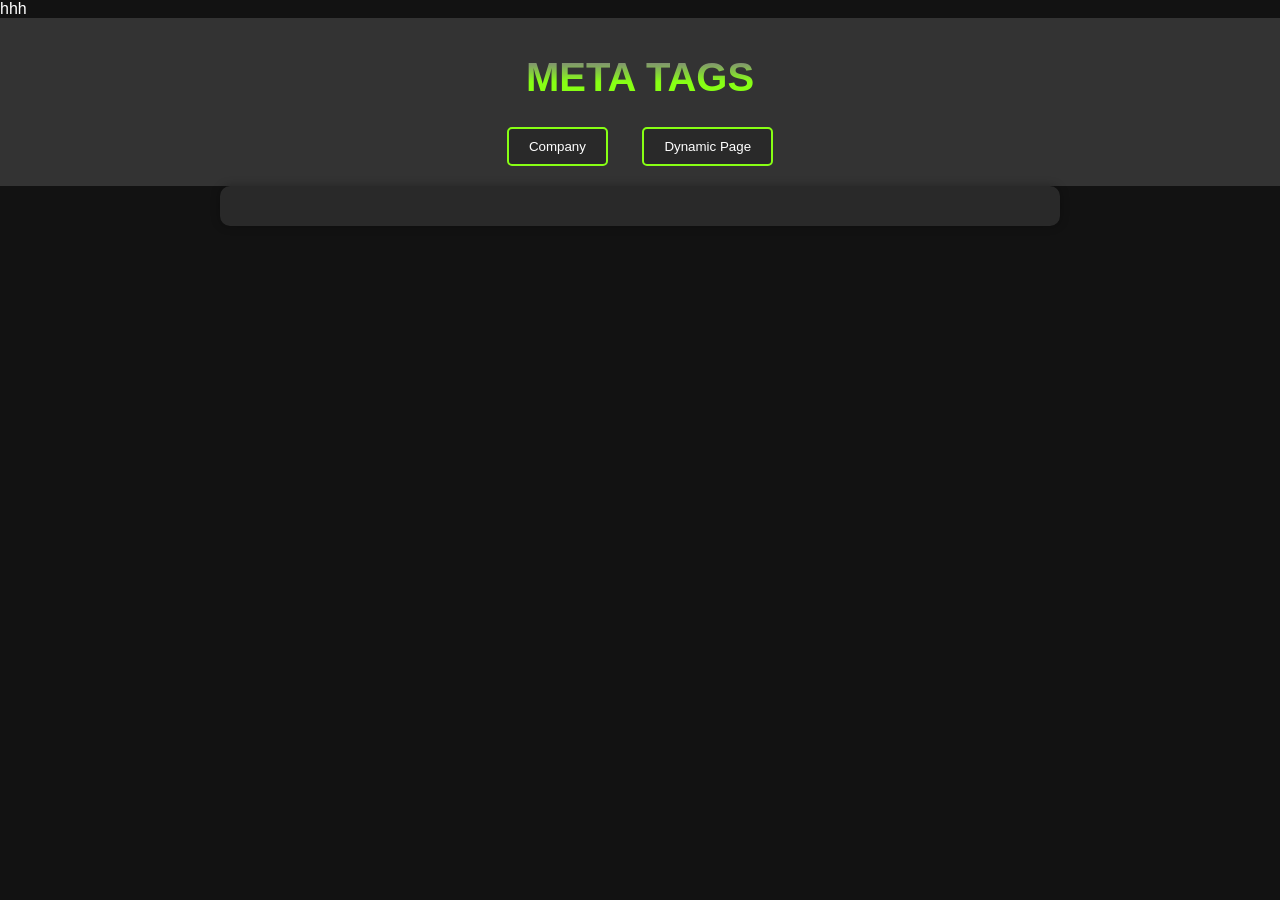
<file: meta .html>
hhh<!DOCTYPE html>
<html lang="en">
<head>
    <meta charset="UTF-8">
    <meta name="viewport" content="width=device-width, initial-scale=1.0">
    <title>Meta</title>
    <style>
        *{
            font-family:sans-serif;
        }
        :root{
            --orange:green;
        }
        body {
            font-family: Arial, sans-serif;
            background-color: #121212;
            color: #fff;
            margin: 0;
            padding: 0;
        }

        header {
            background-color: #333;
            padding: 10px;
            text-align: center;
        }
        .text{
            background: linear-gradient(180deg, grey 10%, #87ff14 60%);
            font-family: sans-serif;
            font-size: 40px;
            text-transform: uppercase;
            -webkit-background-clip: text;
            -webkit-text-fill-color:transparent;
        }
        
        main {
            max-width: 800px;
            margin: 0 auto;
            padding: 20px;
            background-color: #292929;
            border-radius: 10px;
            box-shadow: 0 0 10px rgba(0, 0, 0, 0.3);
        }

        button {
            background-color:#292929;
            border-radius: 5px; 
            border: 2px solid #87ff14;
            color: #fff ;
            padding: 10px 20px;
            cursor: pointer;
            margin-bottom: 10px;
        }
        .flex-box{
            display: flex;
            width: 100%;
            align-items: center;
            justify-content: center;
        }
        .flex-item{
            margin-right: 15px;
            margin-left: 15px;
        }


        button:hover {
            background-color:#87ff14;            
            /* transform: scale(1.3);  */
            transition: 0.1s;
            color: #000;
            font-weight: 300;
            border: 2px solid #87ff14 ;
            z-index:2;
            
            }

        /* Style for input boxes and text area */
        input[type="text"], textarea {
            width: 95%;
            padding: 10px;
            margin-bottom: 10px;
            font-weight: 500;
            border: 1px solid #87ff14;
            border-radius: 5px;
            background-color: #fff;
            color: #000;
	    font-family:Arial, sans-serif;
        }
        textarea{
            height: 150px;
            
        }

        /* Style for buttons */
        .button-container {
            display: flex;
            justify-content: space-between;
        }

        #show-button,
        .undo-button {
            background-color: #d34b26 ;
            color: #fff;
            border-radius: 25px;
            padding: 10px 20px;
            border: none;
            cursor: pointer;
            margin-bottom: 20px;
        }
        

        /* Style for the output text area */
        #output {
            width: 100%;
            padding: 10px;
            margin-bottom: 10px;
            border: 1px solid #ccc;
            border-radius: 5px;
            background-color: #fff;
            color: #000;
        }
        .trail{
            width: 20px;
            height: 20px;
            border-radius: 50%;
            
            background: #fff ;
            position: fixed;
            animation: come 2s linear forwards;
            z-index: -1;
        }
        #Company_meta{
            display: none;
        }
        @keyframes  come{
            0%{
                transform: scale(2);
                background-color: #87ff14;
            }
            10%{
                transform: scale(1.5) translateY(0px);
                background-color: blue;
                opacity: 1;
            }
            20%{
                transform: scale(1) translateY(0px);
                background-color: red;
                opacity: 1;
            }
            
            30%{
                transform: scale(0) translateY(0px);
                background-color: yellow;
                opacity: 1;
            }
            100%{
                transform: scale(0) translateY(50px);
                opacity: 0;
                background-color:black;
            }
        }
        
    
    </style>
</head>
<body>
   
    <header>
        <h1 id="heading" class="text">META TAGS</h1>
        <div style="display: inline-block;" class="flex-item"><button id="tt2" onclick="company_page()">Company</button></div>
        <div style="display: inline-block;" class="flex-item"><button id="tt1" onclick="dynamicPage_meta()">Dynamic Page</button></div>

    </header>
    <main>
        
    
    


    <div id="Company_meta">
        <p style="display:none;text-align: center;" id="t1">Only One Place</p>
	    <p style="display:none;text-align: center;" id="t2">Different Places in One Country</p>
        <p style="display:none;text-align: center;" id="t3">Different Places in Different Countries</p>

<div class="flex-box">
	<div class="flex-item"><button id="t" onclick="fun1()">Type1</button></div>
    <div class="flex-item"><button id="t" onclick="fun2()">Type2</button></div>
    <div class="flex-item"><button id="t" onclick="fun3()">Type3</button></div>
	
</div>
    <!-- <h2>Input Boxes and Text Area</h2> -->
	<div id="d1" style="display:none">
        <label for="input1">Type 1:</label>
        <input type="text" id="input1" onkeypress="e(event,51)" placeholder="Company name">
        <button id="showButton" >Show</button>
     
        <!-- Output text area -->
        <textarea id="output" rows="5" ></textarea>
		</div>



	<div id="d2" style="display:none">
        <label for="input2">Type 2:</label>
        <input type="text" id="input2" onkeypress="e2(event,2) " placeholder="Company name">
        <input type="text" id="input2palce" onkeypress="e(event,52)" placeholder="Locations">

        <button id="showButton2" >Show</button>
       
        <!-- Output text area -->
        <textarea id="output2" rows="5" ></textarea>
		</div>
		
		
		
	<div id="d3" style="display:none">
        <label for="input1">Type 3:</label>
        <input type="text" id="input3" onkeypress="e2(event,3)" placeholder="Company name">
		<input type="text" id="input3palce" onkeypress="e(event,53)" placeholder="Locations">
        <button id="showButton3" >Show</button>
       
        <!-- Output text area -->
        <textarea id="output3" rows="5" ></textarea>
		</div>
</div>
    <div id="dynamicPage_meta" style="display: none;">
        <label for="input2"></label>
        <input type="text" id="dynamicPage_meta_input" onkeypress="e(event,54) " placeholder="Enter the keyword">
        <button id="showButton4" >Show</button>

       
        <!-- Output text area -->
        <textarea id="output4" rows="4" ></textarea>
		

</div>
		
    </main>

    <script>
        // console.log(window.innerHeight, window.innerWidth);
        // JavaScript code goes here
        const input1 = document.getElementById("input1");
        const input2 = document.getElementById("input2");
        const input3 = document.getElementById("input3");
        const input2palce = document.getElementById("input2palce");
        const input3palce = document.getElementById("input3palce");

        const showButton = document.getElementById("showButton");
	    const showButton2 = document.getElementById("showButton2");
	    const showButton3 = document.getElementById("showButton3");
		
        const output = document.getElementById("output");
        const output2 = document.getElementById("output2");
        const output3 = document.getElementById("output3");
        const output4 = document.getElementById("output4");

	
        // Array to store input values
        const inputValues = [];
	

	showButton4.addEventListener("click", () => {
		let input = document.getElementById("dynamicPage_meta_input").value.trim();
        let option = [ `car ${input}`, `${input} bus`, `${input} train`];
        output4.value = option[Math.floor(Math.random()*3)];
        output4.select();
        document.execCommand("copy");
        window.getSelection().removeAllRanges();
            
				
        input = "";
        });	
	function filter(str)
	{
		const n=[];
		for (var i=0; i<str.length;i++){
			if(str[i]== '"' ){
			n.push(i);
			
			}
			}console.log(n);
		const s=str.slice(n[0]+1,n[1])
		return s;
			
			}

        showButton.addEventListener("click", () => {
            // Get the value from Input 1
            const inputValue1 = input1.value.trim();
			output.value="";
            const result = inputValue1.trim();
            //Change text ############################################
		    output.value = "hi this first "+result+ " this last \n\n\nupper "+result+" one is titl "+result;
            //Change text ############################################
			output.select();
            document.execCommand("copy");
            window.getSelection().removeAllRanges();
			// inputValues.pop();
			
        });
	showButton2.addEventListener("click", () => {
            const inputValue2 = input2.value.trim();
            const inputValue2place = titleCase(input2palce.value);
			output2.value="";
            const result = inputValue2.trim();
            const result2 = inputValue2place.trim();
            const mtag = [`hi this first ${result} this last \n\n\nupper one is title ${result2}`,`hi this second ${result} this last \n\n\nupper one is title ${result2}`]
            
            //Change text #####################d#######################
			output2.value = mtag[Math.floor(Math.random()*2)];
            //Change text ############################################ 
			
        });
		showButton3.addEventListener("click", () => {
            const inputValue3 = input3.value.trim();
            const inputValue3place = titleCase(input3palce.value);
			output3.value="";
            const result = inputValue3.trim();
            const result3 =inputValue3place.trim();
            //Change text ############################################
			output3.value = "hi this first "+result+ " this last \n\n\nupper one is title "+ result3; 
            //Change text ############################################
			
        });

		v1=document.getElementById("t1");
		v2=document.getElementById("t2");
		v3=document.getElementById("t3");
		v4=document.getElementById("t4");
		d1=document.getElementById("d1");
		d2=document.getElementById("d2");
		d3=document.getElementById("d3");
		d4=document.getElementById("d4");
		function company_page(){
            document.getElementById("Company_meta").style.display="block";
            document.getElementById("dynamicPage_meta").style.display="none";document.getElementById("tt2").style.backgroundColor="#87ff14";
            document.getElementById("tt1").style.backgroundColor="#333";
        }
        function dynamicPage_meta(){
            document.getElementById("Company_meta").style.display="none";
            document.getElementById("dynamicPage_meta").style.display="block";document.getElementById("tt1").style.backgroundColor="#87ff14";
            document.getElementById("tt2").style.backgroundColor="#333";

        }
        function fun1(){
		d3.style.display="none";v2.style.display="none";
		d2.style.display="none";v3.style.display="none";
		d1.style.display="block";v1.style.display="block";	
		}
		function fun2(){
	
		d1.style.display="none";v2.style.display="block";
		d3.style.display="none";v3.style.display="none";
		d2.style.display="block";v1.style.display="none";	
		}
		function fun3(){

		d1.style.display="none";v2.style.display="none";
		d2.style.display="none";v1.style.display="none";
		d3.style.display="block";v3.style.display="block";
		}
	

		function titleCase(str){
		str = str.toLowerCase().split(' ');
		for (var i=0; i<str.length;i++){
		str[i].trim();
		if(str[i]=="in" || str[i] == "and"){
		continue;}

		str[i]=str[i].charAt(0).toUpperCase()+str[i].slice(1);
		
		
		}	
		return str.join(' ');
		}
		function e(event,st){
		if (event.keyCode == 13 ){
		switch(st){
		case 51:
			console.log("enter key is typ1");
			document.getElementById("showButton").click();
			break;
		case 52:
			console.log("enter key is typ2");
			document.getElementById("showButton2").click();
			break;
		case 53:
			console.log("enter key is typ3");
			document.getElementById("showButton3").click();
			break;
        case 54:
            document.getElementById("showButton4").click();        		
		}}}
		function e2(event,n){
		if (event.keyCode == 13 ){
		console.log("enter key is pressed");
		switch(n){
		case 2:
			document.getElementById("input2palce").focus();
			break;
		case 3:
			document.getElementById("input3palce").focus();
			break;
        
			}
		}
		}
        // Mouse animation
        var body = document.body;

        document.addEventListener('mousemove',(e)=>{
            var elem = document.createElement('div');
            elem.setAttribute('class','trail')
            elem.setAttribute('style', `left: ${e.clientX- 10}px; top: ${e.clientY - 10}px`);
            elem.onanimationend=()=>{
                elem.remove();
            }
            body.insertAdjacentElement('beforeend',elem);
        })
    </script>
</body>
</html>
</file>
